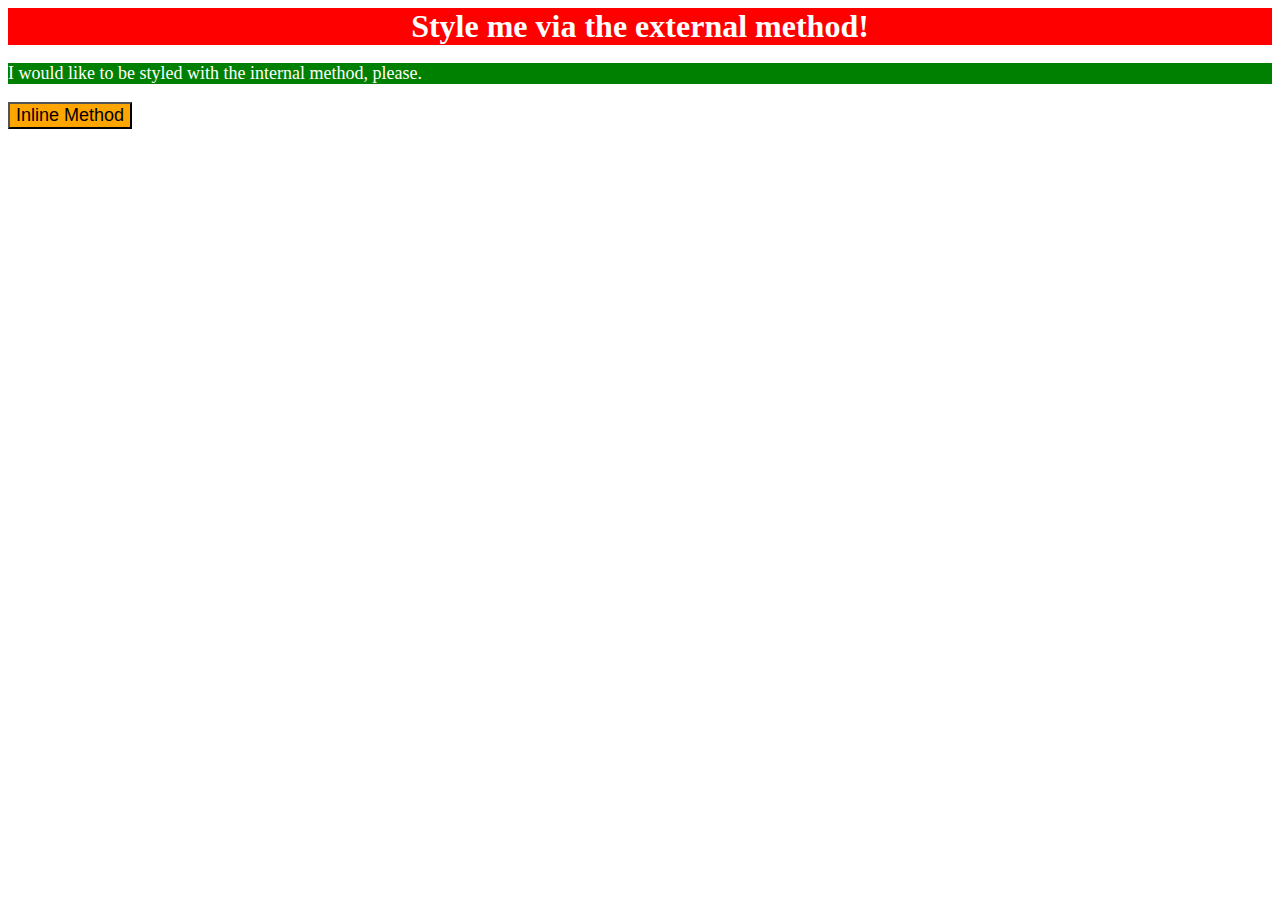
<file: foundations/01-css-methods/index.html>
<!DOCTYPE html>
<html lang="en">
  <head>
    <meta charset="UTF-8">
    <meta http-equiv="X-UA-Compatible" content="IE=edge">
    <meta name="viewport" content="width=device-width, initial-scale=1.0">
    <title>Methods for Adding CSS</title>
    <link rel="stylesheet" href="style.css">
    <style>
      p {
        color:white; background-color: green; font-size: 18px;
      }
    </style>
  </head>
  <body>
    <div class="external">Style me via the external method!</div>
    <p>
      I would like to be styled with the internal method, please.</p>
    <button style="background-color: orange; font-size: 18px;">Inline Method</button>
  </body>
</html>
</file>
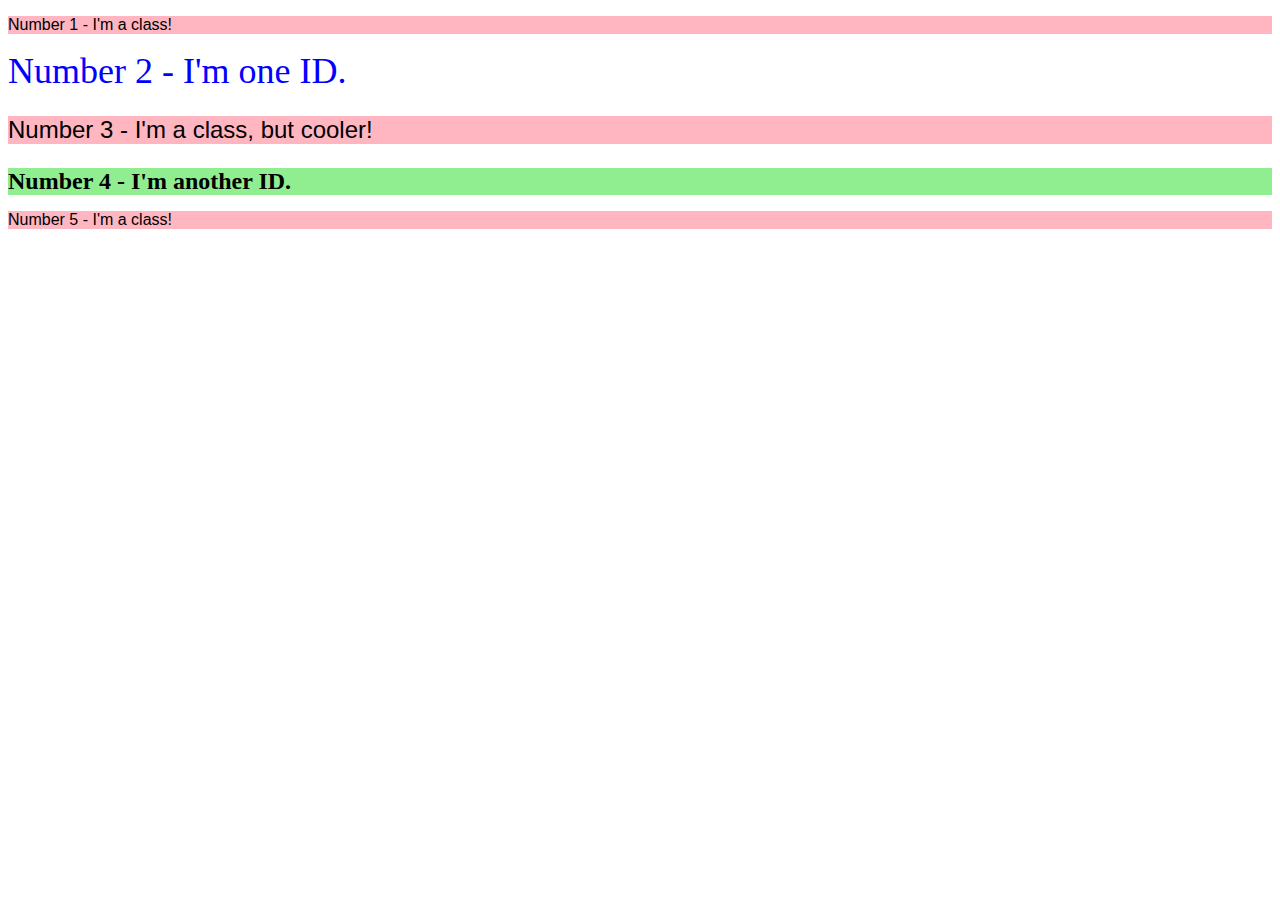
<file: foundations/02-class-id-selectors/index.html>
<!DOCTYPE html>
<html lang="en">
  <head>
    <meta charset="UTF-8">
    <meta http-equiv="X-UA-Compatible" content="IE=edge">
    <meta name="viewport" content="width=device-width, initial-scale=1.0">
    <title>Class and ID Selectors</title>
    <link rel="stylesheet" href="style.css">
  </head>
  <body>
    <p class="class">Number 1 - I'm a class!</p>
    <div id="id">Number 2 - I'm one ID.</div>
    <p class="class adjust-font-size">Number 3 - I'm a class, but cooler!</p>
    <div id="anotherid" class="adjust-font-size">Number 4 - I'm another ID.</div>
    <p class="class">Number 5 - I'm a class!</p>
  </body>
</html>
</file>
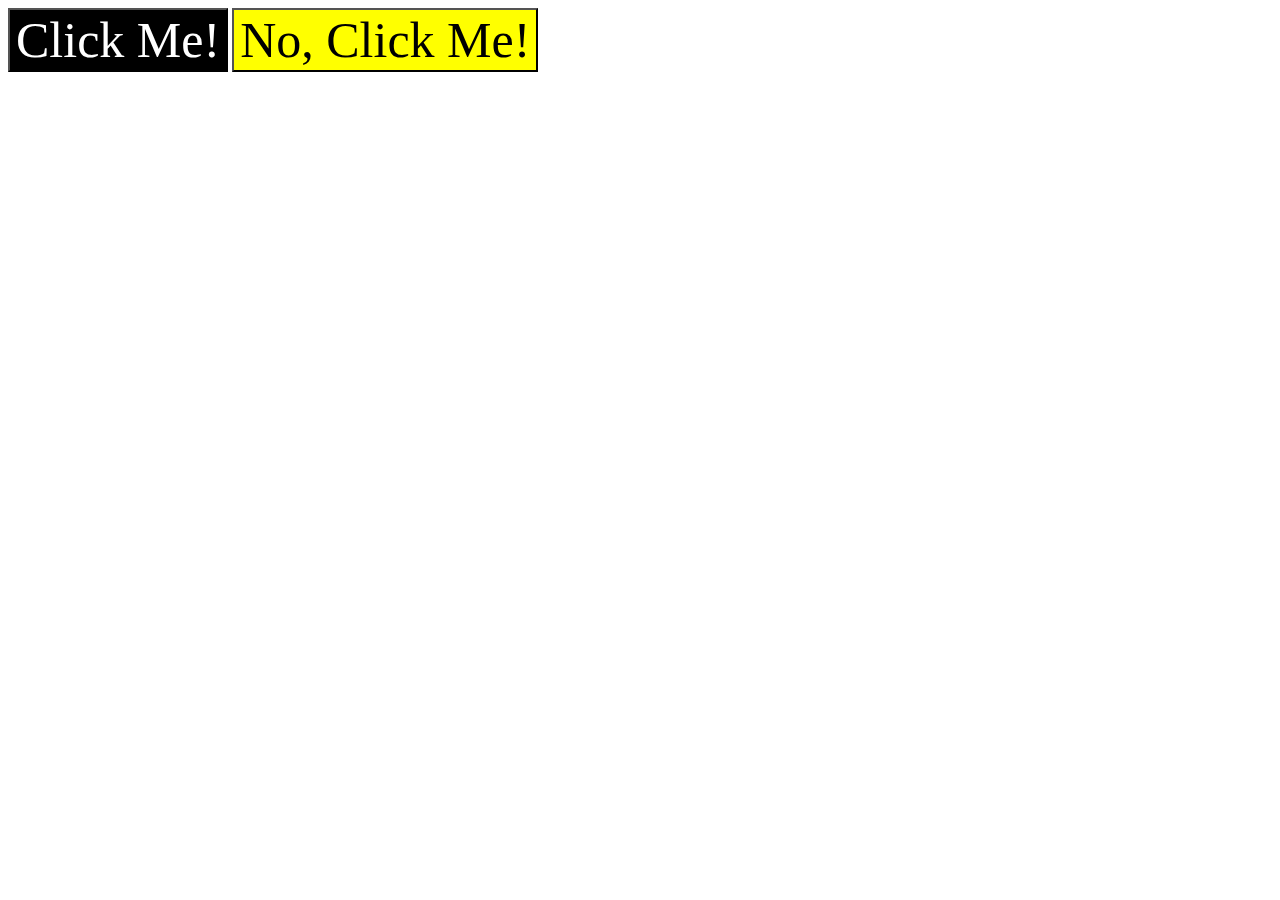
<file: foundations/03-grouping-selectors/index.html>
<!DOCTYPE html>
<html lang="en">
  <head>
    <meta charset="UTF-8">
    <meta http-equiv="X-UA-Compatible" content="IE=edge">
    <meta name="viewport" content="width=device-width, initial-scale=1.0">
    <title>Grouping Selectors</title>
    <link rel="stylesheet" href="style.css">
  </head>
  <body>
    <button class="inverted">Click Me!</button>
    <button class="fancy">No, Click Me!</button>
  </body>
</html>
</file>
<file: foundations/01-css-methods/style.css>
.external {
color: white;
background-color: red;
font-size: 32px;
text-align: center;
font-weight: bold;
}
</file>
<file: foundations/02-class-id-selectors/style.css>
.class {
    font-family: "DejavuSans", sans-serif;
    background-color: lightpink;
}

#id {
    color: blue;
    font-size: 36px;
}

.adjust-font-size {
    font-size: 24px;
}

#anotherid {
    background-color: lightgreen;
    font-weight: bold;
}
</file>
<file: foundations/03-grouping-selectors/style.css>
.inverted,
.fancy {
    font-family: 'Times New Roman', Times, serif;
    font-size: 50px;
}

.inverted {
    color: white;
    background-color: black;
}

.fancy {
    background-color: yellow;
}
</file>
